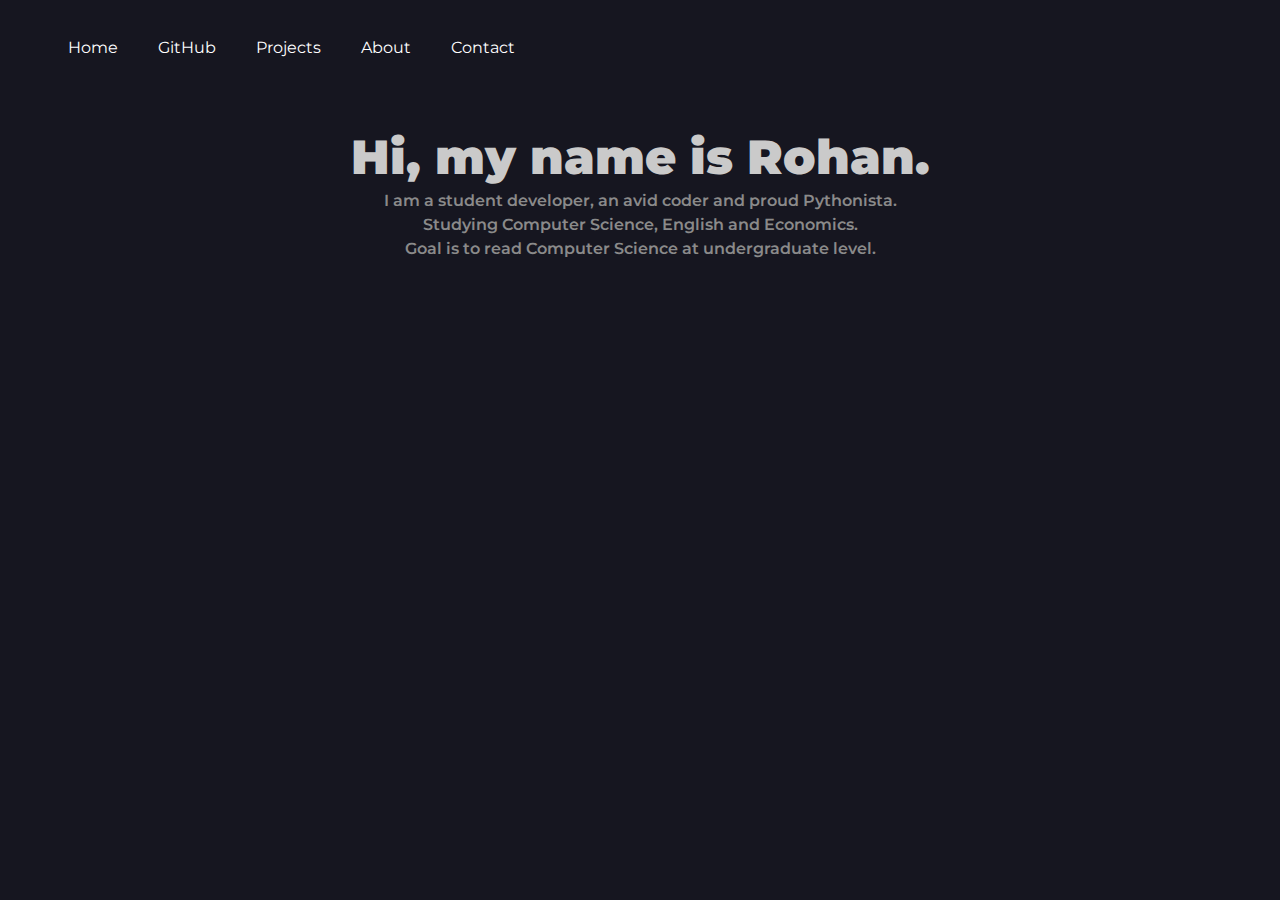
<file: portfolio/index.html>
<!DOCTYPE html>
<html lang="en">

<head>

    <meta charset="UTF-8">

    <!-- Link font -->
    <link href="https://fonts.googleapis.com/css?family=Montserrat:600,900&display=swap" rel="stylesheet">

    <!-- Link style.css -->
    <link rel="stylesheet" href="style.css">

    <title>Rohan Radia</title>

</head>

<body>

    <ul class="nav_ul">
        <li class="nav_li"><a href="index.html" class="nav_a">Home</a></li>
        <li class="nav_li"><a href="github.html" class="nav_a">GitHub</a></li>
        <li class="nav_li"><a href="projects.html" class="nav_a">Projects</a></li>
        <li class="nav_li"><a href="about.html" class="nav_a">About</a></li>
        <li class="nav_li"><a href="contact.html"class="nav_a">Contact</a></li>
    </ul>

    <br><br><br><br>

    <p id="index_title">Hi, my name is Rohan.</p>
    <p class="introductions">I am a student developer, an avid coder and proud Pythonista.</p>
    <p class="introductions">Studying Computer Science, English and Economics.</p>
    <p class="introductions">Goal is to read Computer Science at undergraduate level.</p>


</body>

</html>
</file>
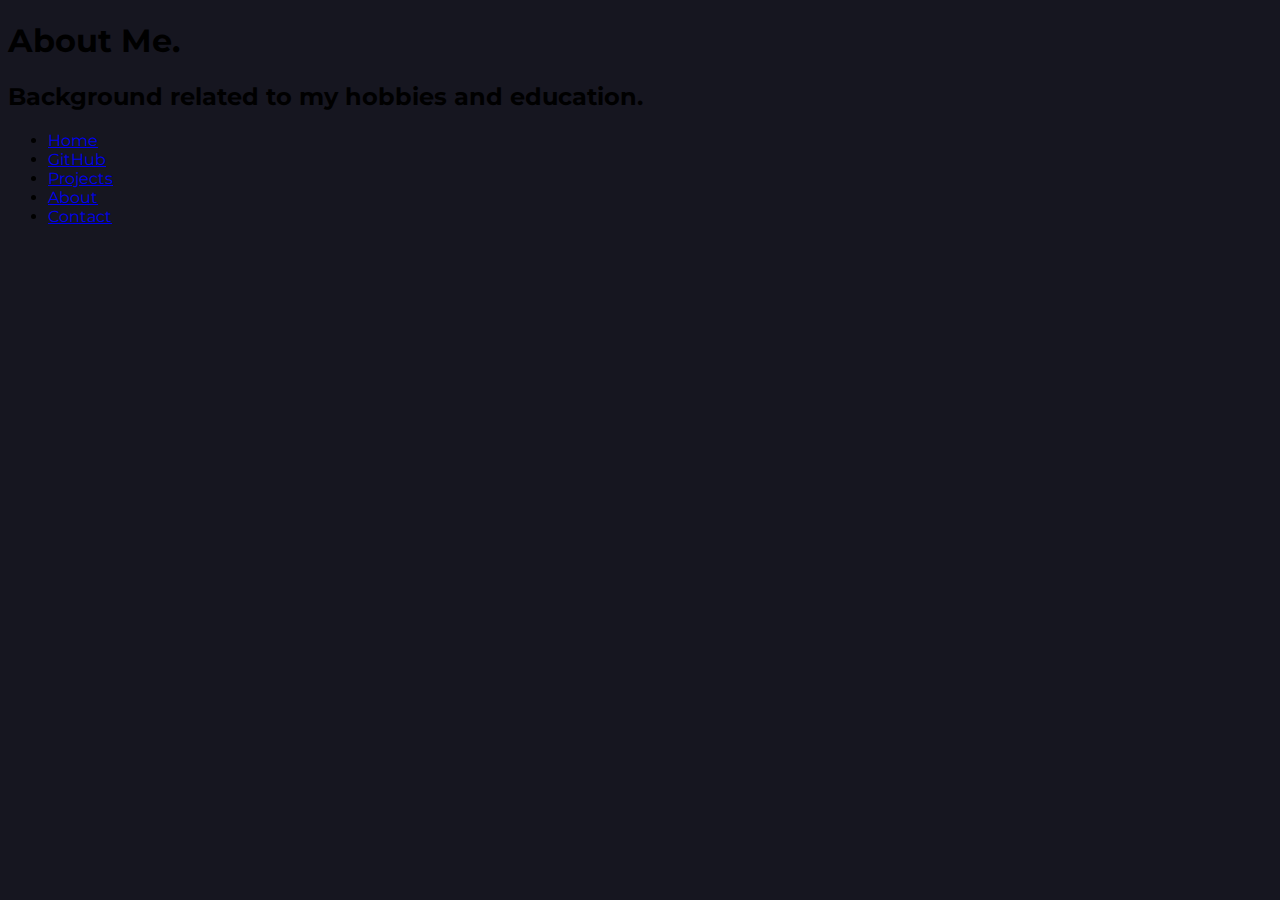
<file: portfolio/about.html>
<!DOCTYPE html>
<html lang="en">

<head>

    <meta charset="UTF-8">

    <!-- Link font -->
    <link href="https://fonts.googleapis.com/css?family=Montserrat:600,900&display=swap" rel="stylesheet">

    <!-- Link style.css -->
    <link rel="stylesheet" href="style.css">

    <title>About</title>

</head>

<body>

    <h1>About Me.</h1>
    <h2>Background related to my hobbies and education.</h2>

    <ul>
        <li><a href="index.html">Home</a></li>
        <li><a href="github.html">GitHub</a></li>
        <li><a href="projects.html">Projects</a></li>
        <li><a href="about.html">About</a></li>
        <li><a href="contact.html">Contact</a></li>
    </ul>

</body>

</html>
</file>
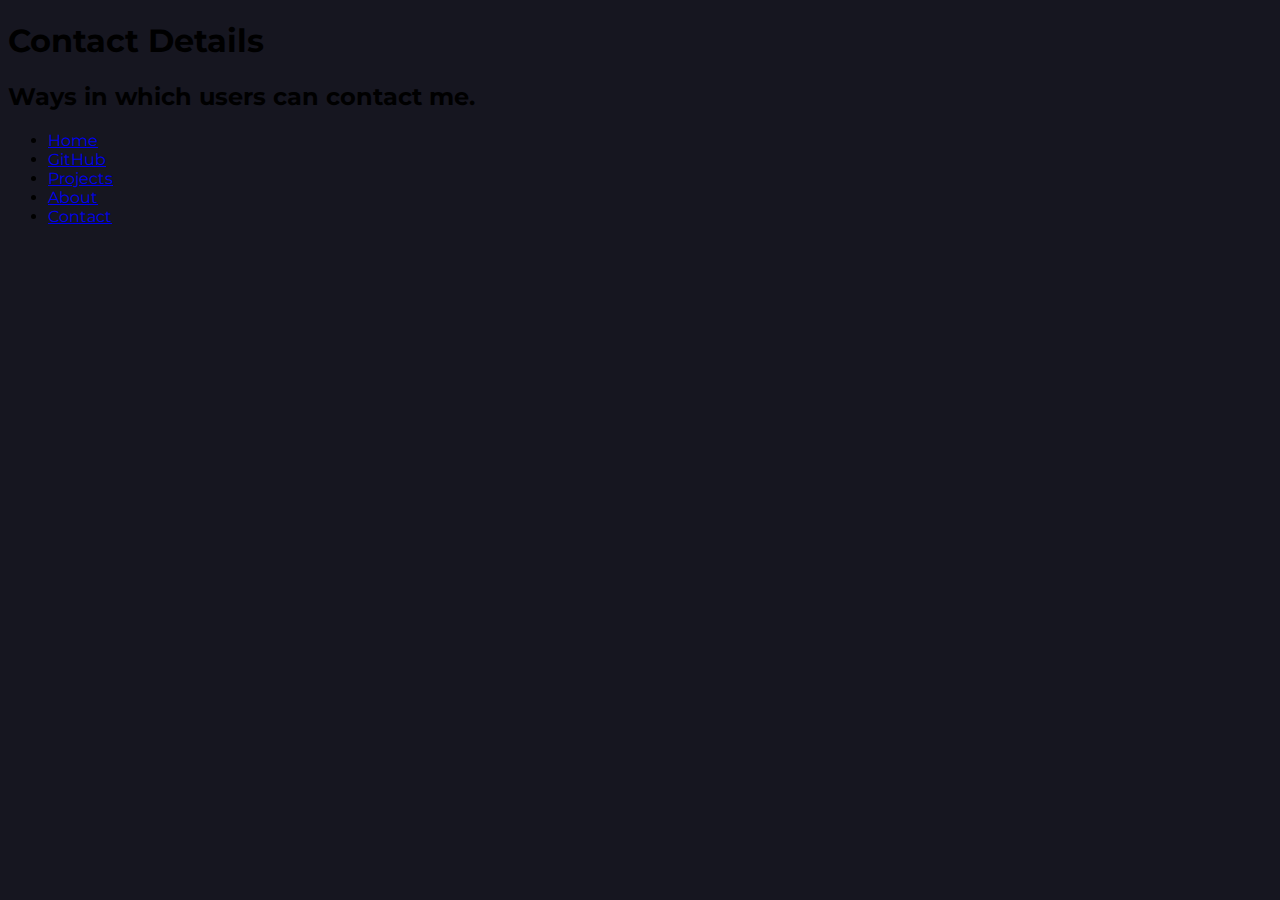
<file: portfolio/contact.html>
<!DOCTYPE html>
<html lang="en">

<head>

    <meta charset="UTF-8">

    <!-- Link font -->
    <link href="https://fonts.googleapis.com/css?family=Montserrat:600,900&display=swap" rel="stylesheet">

    <!-- Link style.css -->
    <link rel="stylesheet" href="style.css">

    <title>Contact</title>

</head>

<body>

    <h1>Contact Details</h1>
    <h2>Ways in which users can contact me.</h2>

    <ul>
        <li><a href="index.html">Home</a></li>
        <li><a href="github.html">GitHub</a></li>
        <li><a href="projects.html">Projects</a></li>
        <li><a href="about.html">About</a></li>
        <li><a href="contact.html">Contact</a></li>
    </ul>

</body>

</html>
</file>
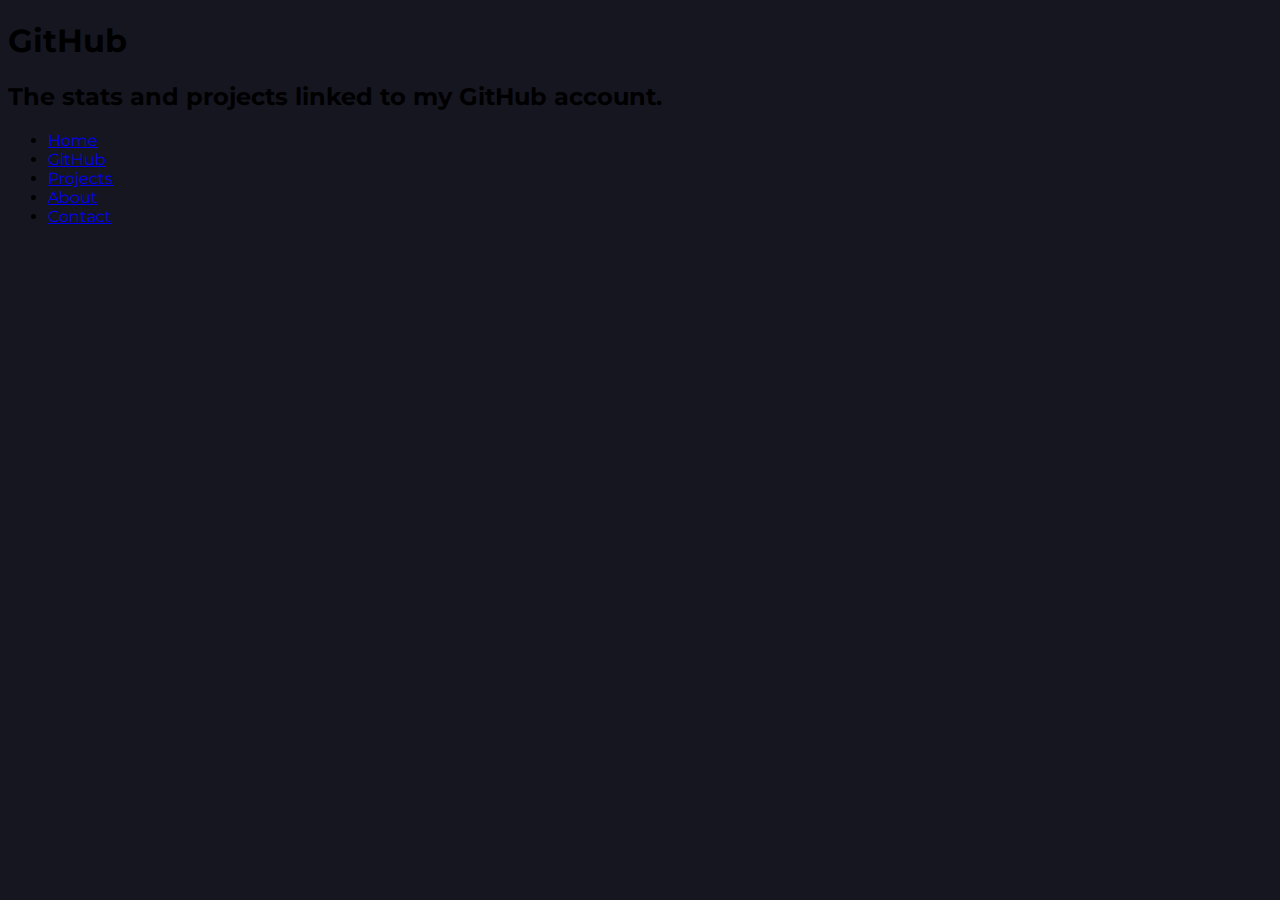
<file: portfolio/github.html>
<!DOCTYPE html>
<html lang="en">

<head>

    <meta charset="UTF-8">

    <!-- Link font -->
    <link href="https://fonts.googleapis.com/css?family=Montserrat:600,900&display=swap" rel="stylesheet">

    <!-- Link style.css -->
    <link rel="stylesheet" href="style.css">

    <title>GitHub</title>

</head>

<body>

    <h1>GitHub</h1>
    <h2>The stats and projects linked to my GitHub account.</h2>

    <ul>
        <li><a href="index.html">Home</a></li>
        <li><a href="github.html">GitHub</a></li>
        <li><a href="projects.html">Projects</a></li>
        <li><a href="about.html">About</a></li>
        <li><a href="contact.html">Contact</a></li>
    </ul>

</body>

</html>
</file>
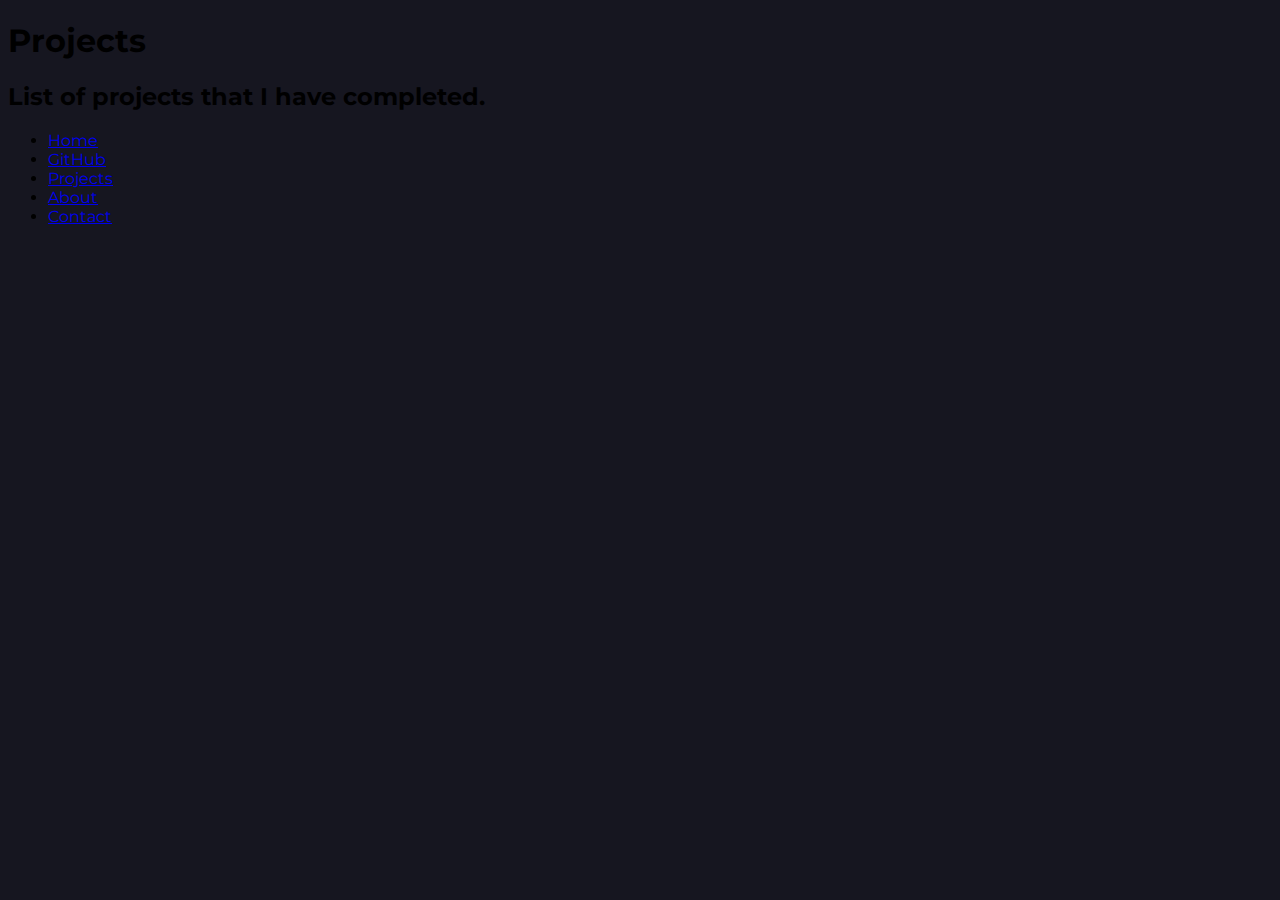
<file: portfolio/projects.html>
<!DOCTYPE html>
<html lang="en">

<head>

    <meta charset="UTF-8">

    <!-- Link font -->
    <link href="https://fonts.googleapis.com/css?family=Montserrat:600,900&display=swap" rel="stylesheet">

    <!-- Link style.css -->
    <link rel="stylesheet" href="style.css">

    <title>Projects</title>

</head>

<body>

    <h1>Projects</h1>
    <h2>List of projects that I have completed.</h2>

    <ul>
        <li><a href="index.html">Home</a></li>
        <li><a href="github.html">GitHub</a></li>
        <li><a href="projects.html">Projects</a></li>
        <li><a href="about.html">About</a></li>
        <li><a href="contact.html">Contact</a></li>
    </ul>

</body>

</html>
</file>
<file: portfolio/style.css>
* {
    font-family: 'Montserrat', sans-serif;
    background-color: #161620;
}

.nav_ul {
    list-style-type: none;
    margin: 0;
  	padding-top: 10px;
  	padding-bottom: 10px;
}

.nav_li {
	display: inline;
	padding: 0px 10px 0px 10px;
}

.nav_a {
	display: block;
    float: left;
    text-decoration: none;
    text-align: center;
    color: white;
    margin: 10px;
    padding: 10px;
}

.nav_a:hover {
//	background-color: #42d97c;
}

#index_title {
    font-weight: 900;
    color: #cacaca;
    font-size: 3em;
    margin: 5px;
    text-align: center;
}

.introductions {
    font-weight: 600;
    color: #8a8a8a;
    font-size: 1em;
    margin: 5px;
    text-align: center;
}
</file>
